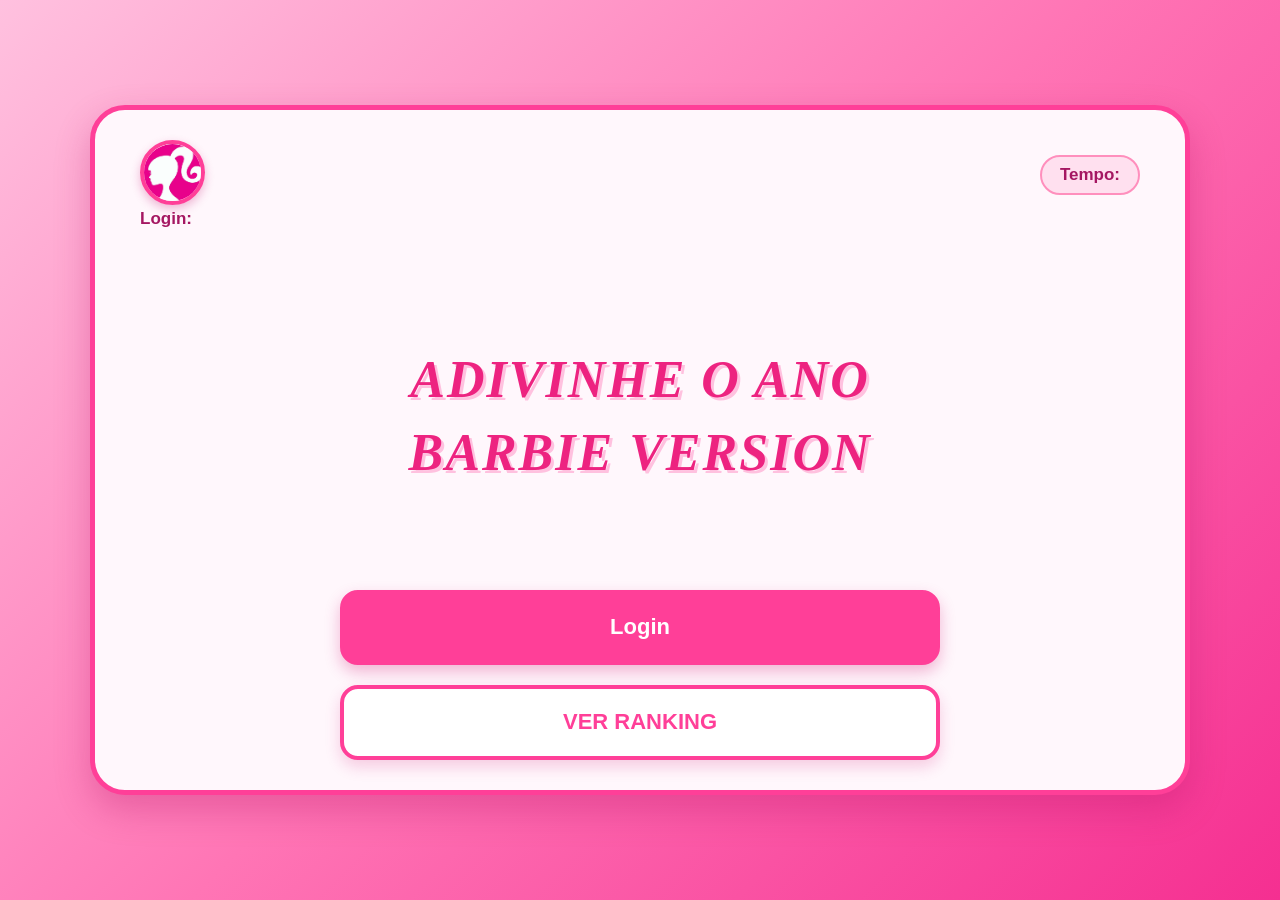
<file: TrabalhoBarbie/html/paginaPrincipal.html>
<!DOCTYPE html>
<html lang="pt-BR">

<head>
    <meta charset="UTF-8">
    <meta name="viewport" content="width=device-width, initial-scale=1.0">

    <title>Adivinhe o ano Barbie Version</title>

    <link rel="stylesheet" href="../css/geral.css">
</head>

<body>

    <header>

        <img id="logotipo" src="../img/Login_foto.jpg" alt="Foto de perfil">

        <h5 id="nomeLogin">Login: </h5>

        <h5 id="tempo">Tempo: </h5>

        <h1>
            Adivinhe o ano <br>
            Barbie Version
        </h1>

        <a href="../index.html">Login</a>

        <button type="button" id="Ranking"> VER RANKING</button>

    </header>

</body>

</html>
</file>
<file: TrabalhoBarbie/css/geral.css>
* {
    margin: 0;
    padding: 0;
    box-sizing: border-box;
    font-family: 'Poppins', 'Segoe UI', Arial, sans-serif;
}

body {
    min-height: 100vh;
    display: flex;
    flex-direction: column;
    justify-content: center;
    align-items: center;
    background: linear-gradient(135deg, #ff007f 0%, #ff69b4 40%, #ea00d9 70%, #7b2cbf 100%);
    padding: 20px;
}

h1 {
    color: #ffffff;
    margin-bottom: 1.5rem;
    font-size: 2.4rem;
    font-weight: 800;
    text-transform: uppercase;
    letter-spacing: 2px;
    font-style: italic;
    text-shadow: 0 0 10px rgba(255, 105, 180, 0.8), 0 3px 6px rgba(0, 0, 0, 0.3);
}

form {
    background: rgba(255, 255, 255, 0.92);
    backdrop-filter: blur(8px);
    padding: 2.5rem;
    border-radius: 20px;
    border: 3px solid #ff1493;
    box-shadow: 0 10px 30px rgba(255, 20, 147, 0.3), 0 0 15px rgba(255, 215, 0, 0.4);
    width: 100%;
    max-width: 380px;
    display: flex;
    flex-direction: column;
}

label {
    color: #d81b60;
    font-size: 0.9rem;
    margin-bottom: 0.4rem;
    font-weight: 700;
    text-transform: uppercase;
    letter-spacing: 1px;
}

.inputObrigatorio {
    width: 100%;
    padding: 0.8rem 1rem;
    margin-bottom: 1.2rem;
    border: 2px solid #ffb6c1;
    border-radius: 12px;
    font-size: 0.95rem;
    transition: all 0.3s ease;
    outline: none;
    background-color: #fff0f5;
    color: #333333;
}

.inputObrigatorio:focus {
    border-color: #ff1493;
    box-shadow: 0 0 12px rgba(255, 20, 147, 0.5);
    background-color: #ffffff;
}

#botao {
    margin-top: 0.8rem;
    padding: 0.9rem;
    border: 2px solid #ffd700;
    border-radius: 12px;
    background: linear-gradient(135deg, #ff1493 0%, #ff69b4 50%, #ea00d9 100%);
    color: #ffffff;
    font-size: 1.1rem;
    font-weight: 800;
    text-transform: uppercase;
    letter-spacing: 1.5px;
    cursor: pointer;
    transition: all 0.3s ease;
    box-shadow: 0 4px 15px rgba(255, 20, 147, 0.4);
}

#botao:hover:not(:disabled) {
    background: linear-gradient(135deg, #ea00d9 0%, #ff1493 50%, #ff69b4 100%);
    transform: translateY(-2px) scale(1.02);
    box-shadow: 0 6px 20px rgba(255, 20, 147, 0.6), 0 0 10px rgba(255, 215, 0, 0.6);
}

#botao:active:not(:disabled) {
    transform: translateY(0) scale(1);
}

#botao:disabled {
    background: #e0e0e0;
    border-color: #cccccc;
    color: #a0a0a0;
    cursor: not-allowed;
    box-shadow: none;
}

@import url('https://fonts.googleapis.com/css2?family=Pacifico&family=Poppins:wght@400;500;600;700&display=swap');

* {
    margin: 0;
    padding: 0;
    box-sizing: border-box;
}

body {
    min-height: 100vh;
    font-family: 'Poppins', sans-serif;

    background: linear-gradient(135deg, #ffc1df, #ff75b5, #f52f91);

    display: flex;
    justify-content: center;
    align-items: center;

    padding: 25px;
}

/* QUADRO PRINCIPAL */

header {
    width: 100%;
    max-width: 1100px;
    min-height: 650px;

    background: #fff7fc;
    border: 5px solid #ff3f98;
    border-radius: 35px;

    padding: 30px 45px;

    box-shadow: 0 15px 35px rgba(180, 20, 100, 0.3);

    position: relative;
}

/* FOTO E LOGIN */

.usuario {
    position: absolute;
    top: 30px;
    left: 40px;

    display: flex;
    align-items: center;
    gap: 15px;
}

#logotipo {
    width: 65px;
    height: 65px;

    object-fit: cover;

    border-radius: 50%;
    border: 4px solid #ff3f98;

    box-shadow: 0 4px 10px rgba(200, 30, 120, 0.3);
}

#nomeLogin {
    margin: 0;

    font-size: 17px;
    font-weight: 600;

    color: #a51762;
}

/* CONTADOR DE TEMPO */

#tempo {
    position: absolute;
    top: 45px;
    right: 45px;

    margin: 0;
    padding: 8px 18px;

    font-size: 17px;
    font-weight: 600;

    color: #a51762;
    background: #ffe0ef;

    border: 2px solid #ff8fbd;
    border-radius: 20px;
}

/* TÍTULO DO SITE */

h1 {
    padding-top: 115px;
    margin-bottom: 0;

    text-align: center;

    font-family: 'Pacifico', cursive;
    font-size: 52px;
    line-height: 1.4;

    color: #ed2380;

    text-shadow: 3px 3px 0 #ffc1df;
}

/* BOTÕES */

a,
#Ranking {
    display: flex;
    align-items: center;
    justify-content: center;

    width: 65%;
    max-width: 600px;
    min-height: 75px;

    margin-left: auto;
    margin-right: auto;

    border-radius: 18px;

    font-family: 'Poppins', sans-serif;
    font-size: 22px;
    font-weight: 700;

    cursor: pointer;
    transition: 0.25s;
}

/* BOTÃO LOGIN */

a {
    margin-top: 100px;

    padding: 15px;

    text-align: center;
    text-decoration: none;

    color: white;
    background: #ff3f98;

    border: 3px solid #ff3f98;

    box-shadow: 0 7px 15px rgba(210, 30, 120, 0.3);
}

/* BOTÃO RANKING */

#Ranking {
    margin-top: 20px;
    padding: 15px;

    color: #ff3f98;
    background: white;

    border: 4px solid #ff3f98;

    box-shadow: 0 7px 15px rgba(210, 30, 120, 0.2);
}

/* EFEITOS AO PASSAR O MOUSE */

a:hover {
    background: #e91d78;
    border-color: #e91d78;

    transform: translateY(-4px);

    box-shadow: 0 10px 20px rgba(210, 30, 120, 0.35);
}

#Ranking:hover {
    background: #ffe0ef;
    transform: translateY(-4px);
}

/* EFEITO AO CLICAR */

a:active,
#Ranking:active {
    transform: scale(0.97);
}

/* ADAPTAÇÃO PARA CELULARES */

@media (max-width: 600px) {
    header {
        min-height: 600px;
        padding: 25px 15px;
    }

    .usuario {
        left: 15px;
        top: 25px;
        gap: 8px;
    }

    #logotipo {
        width: 45px;
        height: 45px;
    }

    #nomeLogin {
        font-size: 12px;
    }

    #tempo {
        right: 15px;
        top: 35px;

        padding: 6px 10px;
        font-size: 12px;
    }

    h1 {
        padding-top: 100px;
        font-size: 32px;
    }

    a,
    #Ranking {
        width: 90%;
        min-height: 65px;
        font-size: 17px;
    }

    a {
        margin-top: 90px;
    }
}
</file>
